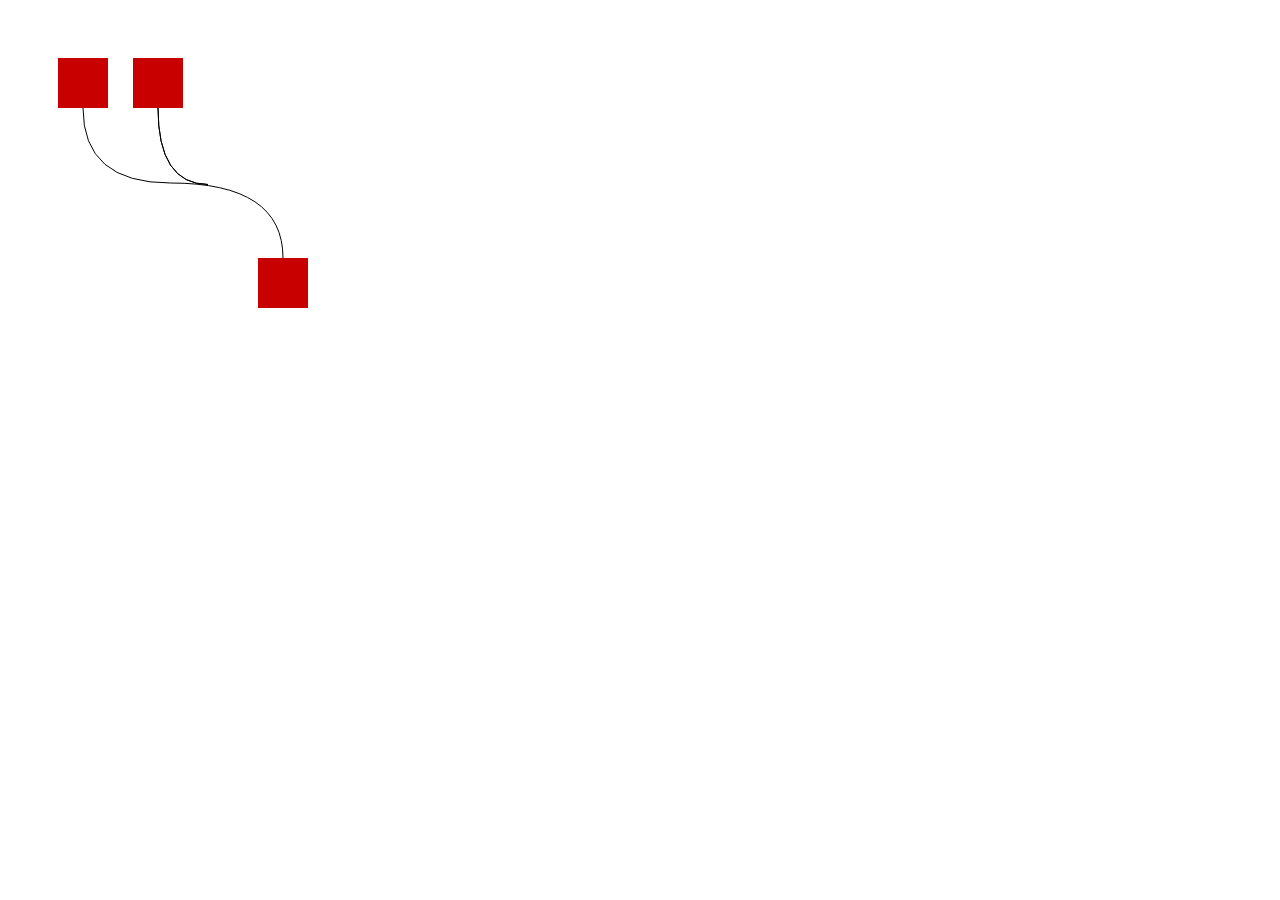
<file: canvas.html>
<!DOCTYPE html>
<html lang="en">

<head>
  <meta charset="utf-8">
  <meta name="viewport" content="width=device-width, initial-scale=1">
  <title>HTML5 Boilerplate</title>
  <link rel="stylesheet" href="styles.css">
  <script src="main.js"></script>
</head>

<body>
    <canvas id="tutorial" width="300" height="300"></canvas>
</body>

</html>
</file>
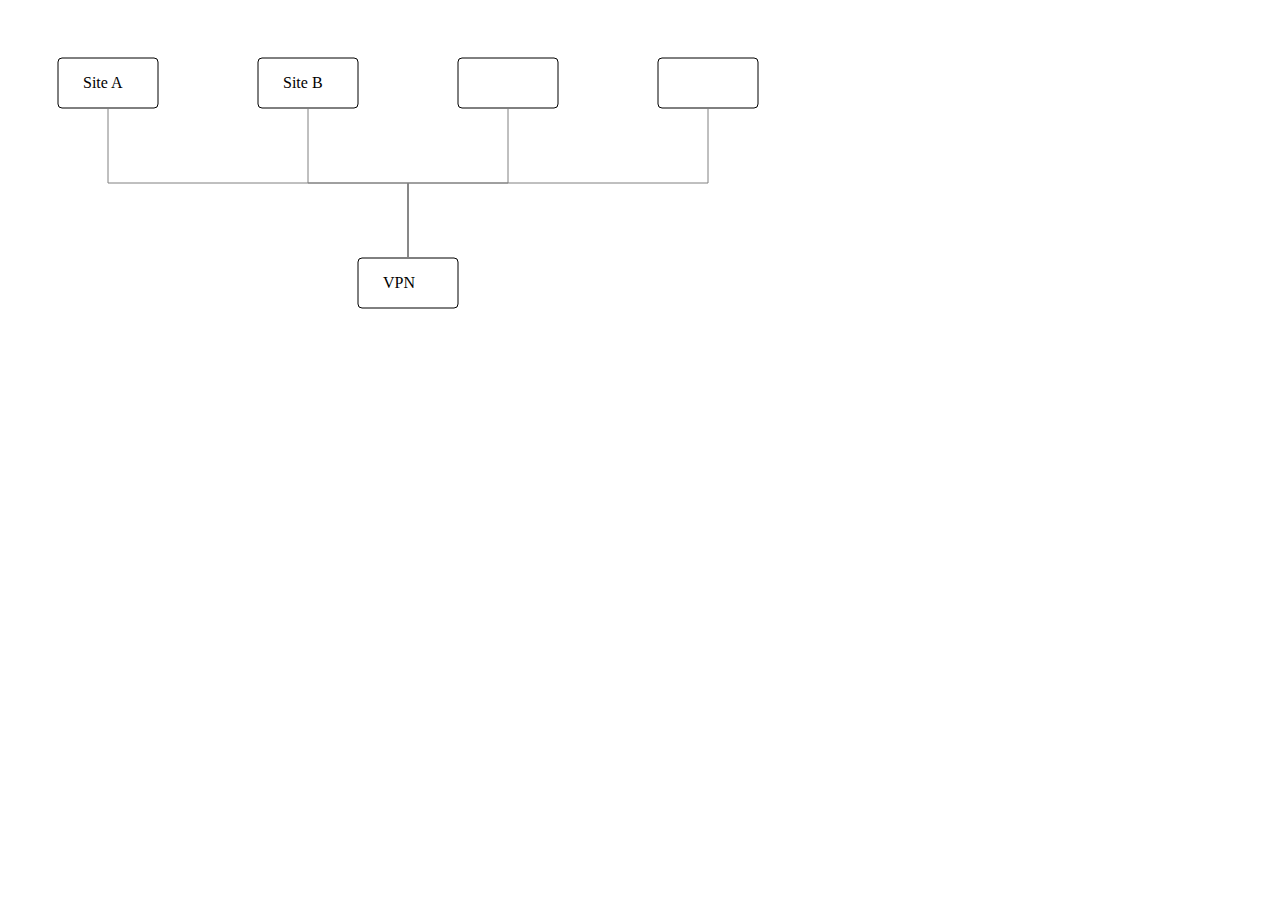
<file: svg.html>
<!DOCTYPE html>
<html lang="en">

<head>
  <meta charset="utf-8">
  <meta name="viewport" content="width=device-width, initial-scale=1">
  <title>HTML5 Boilerplate</title>
  <link rel="stylesheet" href="styles.css">
</head>

<body>
    <div width="100%">
      <svg width="1200" height="550" version="1.1" xmlns="http://www.w3.org/2000/svg">
        <g class="rect-group">
          <rect width="100" height="50" x="50" y="50" rx="4" rx="4" fill="transparent" stroke="black"></rect>
          <text x="75" y="80">Site A</text>
        </g>
        <g class="rect-group">
          <rect width="100" height="50" x="250" y="50" rx="4" rx="4" fill="transparent" stroke="black"></rect>
          <text x="275" y="80">Site B</text>
        </g>
        <rect width="100" height="50" x="450" y="50" rx="4" rx="4" fill="transparent" stroke="black"></rect>
        <rect width="100" height="50" x="650" y="50" rx="4" rx="4" fill="transparent" stroke="black"></rect>

        <rect width="100" height="50" x="350" y="250" rx="4" rx="4" fill="transparent" stroke="black"></rect>
        <text x="375" y="280">VPN</text>



        <!--
          M x y (Move to)
        -->
        <polyline points="100 100, 100 175, 400 175, 400 250" stroke="gray" fill="transparent"/>
        <polyline points="300 100, 300 175, 400 175, 400 250" stroke="gray" fill="transparent"/>
        <polyline points="500 100, 500 175, 400 175, 400 250" stroke="gray" fill="transparent"/>
        <polyline points="700 100, 700 175, 400 175, 400 250" stroke="gray" fill="transparent"/>

      </svg>
    </div>
</body>

</html>
</file>
<file: styles.css>
.rect-group:hover rect {
    fill: turquoise;
    cursor: pointer;
    animation: frameFill 0.2s ease-in-out forwards;
}

.rect-group:hover text {
    fill: white;
    cursor: pointer;
}

polyline:hover {
    cursor: pointer;
    animation: framePolyline 0.2s ease-in-out forwards;
}


@keyframes framePolyline {
    from { stroke-width: 1; }
    to { stroke-width: 3; }
}

@keyframes frameFill {
    from { fill: transparent; }
    to { fill: turquoise; }
}
</file>
